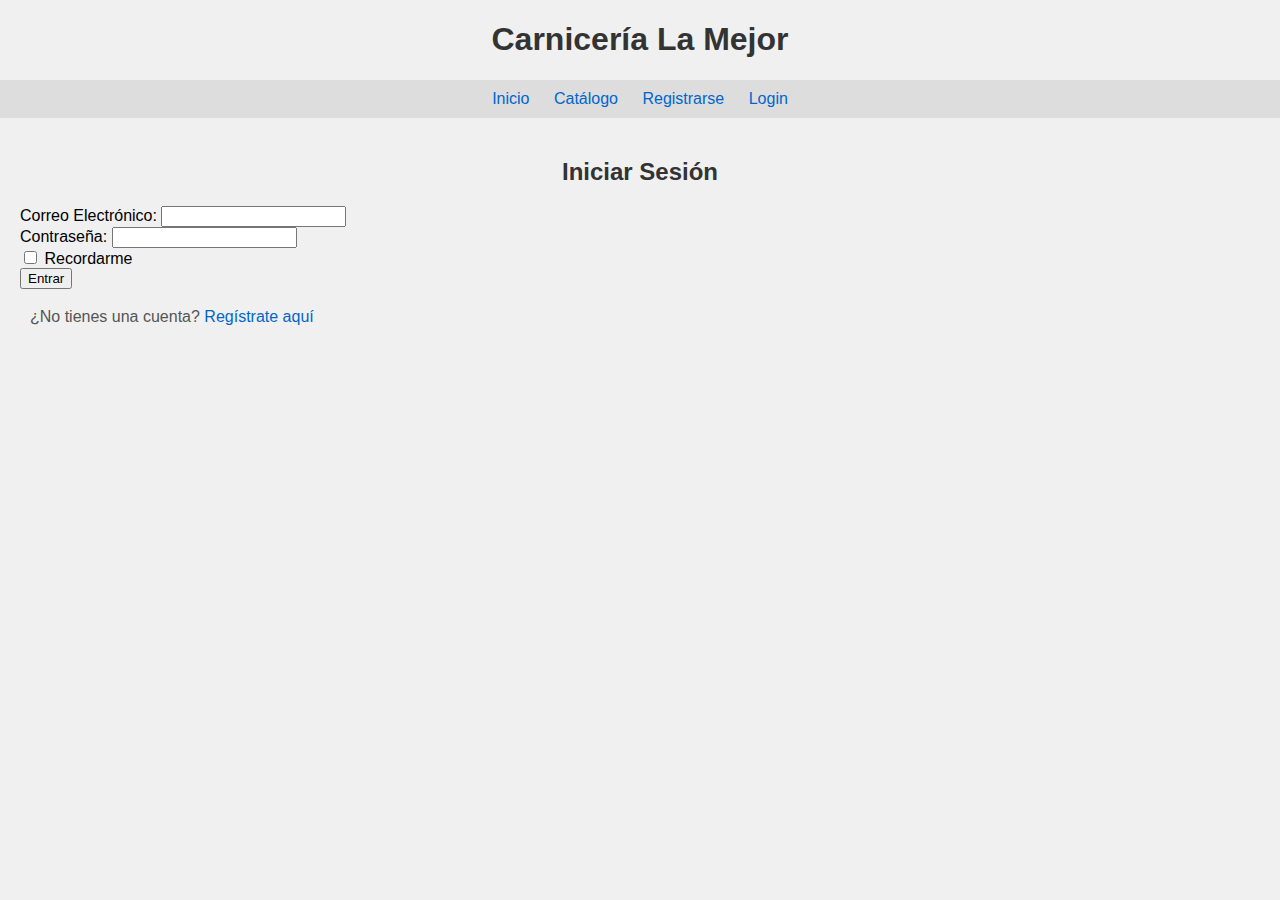
<file: login.html>
<!DOCTYPE html>
<html lang="es">
<head>
    <meta charset="UTF-8">
    <title>Login - Carnicería La Mejor</title>
    <link rel="stylesheet" href="styles.css">
</head>
<body>
    <header>
        <h1>Carnicería La Mejor</h1>
    </header>

    <nav>
        <a href="index.html">Inicio</a>
        <a href="catalogo.html">Catálogo</a>
        <a href="registro.html">Registrarse</a>
        <a href="login.html">Login</a>
    </nav>

    <div class="main-content">
        <div class="form-container">
            <h2>Iniciar Sesión</h2>
            <form action="#" method="post">
                <div class="form-group">
                    <label for="correo">Correo Electrónico:</label>
                    <input type="email" id="correo" name="correo" required>
                </div>
                <div class="form-group">
                    <label for="password">Contraseña:</label>
                    <input type="password" id="password" name="password" required>
                </div>
                <div class="form-group checkbox-group">
                    <input type="checkbox" id="recordarme" name="recordarme">
                    <label for="recordarme">Recordarme</label>
                </div>
                <div class="form-group">
                    <button type="submit" class="button">Entrar</button>
                </div>
                <p>¿No tienes una cuenta? <a href="registro.html">Regístrate aquí</a></p>
            </form>
        </div>
    </div>
</body>
</html>
</file>
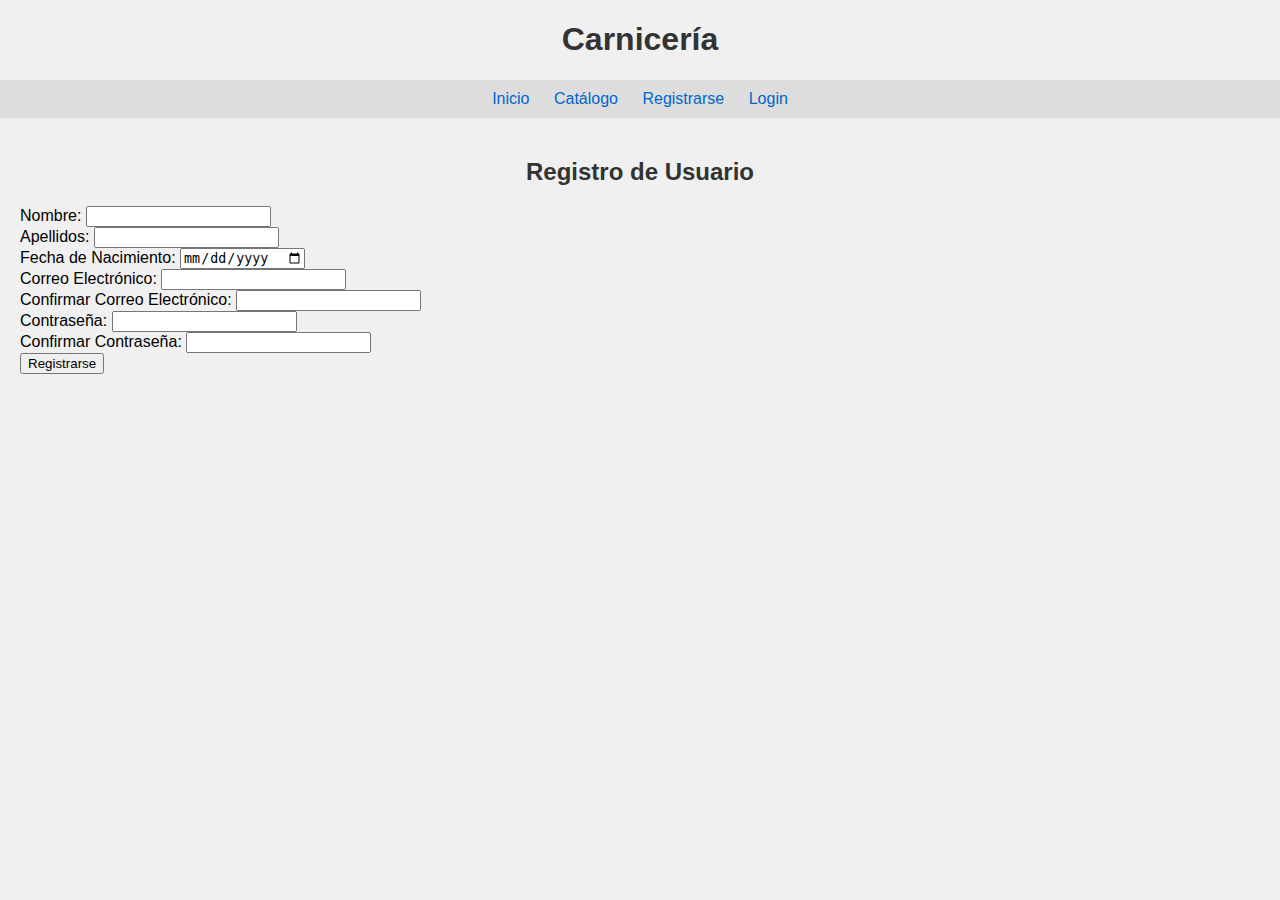
<file: registro.html>
<!DOCTYPE html>
<html lang="es">
<head>
    <meta charset="UTF-8">
    <title>Registro - Carnicería</title>
    <link rel="stylesheet" href="styles.css">
</head>
<body>
    <header>
        <h1>Carnicería</h1>
    </header>

    <nav>
        <a href="index.html">Inicio</a>
        <a href="catalogo.html">Catálogo</a>
        <a href="registro.html">Registrarse</a>
        <a href="login.html">Login</a>
    </nav>

    <div class="main-content">
        <div class="form-container">
            <h2>Registro de Usuario</h2>
            <form action="#" method="post">
                <div class="form-group">
                    <label for="nombre">Nombre:</label>
                    <input type="text" id="nombre" name="nombre" required>
                </div>
                <div class="form-group">
                    <label for="apellidos">Apellidos:</label>
                    <input type="text" id="apellidos" name="apellidos" required>
                </div>
                <div class="form-group">
                    <label for="fecha_nacimiento">Fecha de Nacimiento:</label>
                    <input type="date" id="fecha_nacimiento" name="fecha_nacimiento" required>
                </div>
                <div class="form-group">
                    <label for="correo">Correo Electrónico:</label>
                    <input type="email" id="correo" name="correo" required>
                </div>
                <div class="form-group">
                    <label for="confirmar_correo">Confirmar Correo Electrónico:</label>
                    <input type="email" id="confirmar_correo" name="confirmar_correo" required>
                </div>
                <div class="form-group">
                    <label for="password">Contraseña:</label>
                    <input type="password" id="password" name="password" required>
                </div>
                <div class="form-group">
                    <label for="confirmar_password">Confirmar Contraseña:</label>
                    <input type="password" id="confirmar_password" name="confirmar_password" required>
                </div>
                <div class="form-group">
                    <button type="submit" class="button">Registrarse</button>
                </div>
            </form>
        </div>
    </div>
</body>
</html>
</file>
<file: styles.css>
body {
    background-color: #f0f0f0;
    font-family: Arial, sans-serif;
    margin: 0;
    padding: 0;
}

h1, h2, h3 {
    color: #333;
    text-align: center;
}

p {
    color: #555;
    line-height: 1.5;
    padding: 0 10px;
}

a {
    color: #0066cc;
    text-decoration: none;
}

a:hover {
    text-decoration: underline;
}

.main-content {
    padding: 20px;
}

nav {
    background-color: #ddd;
    padding: 10px;
    text-align: center;
}

nav a {
    margin: 0 10px;
}

footer {
    background-color: #ccc;
    text-align: center;
    padding: 10px;
}
</file>
